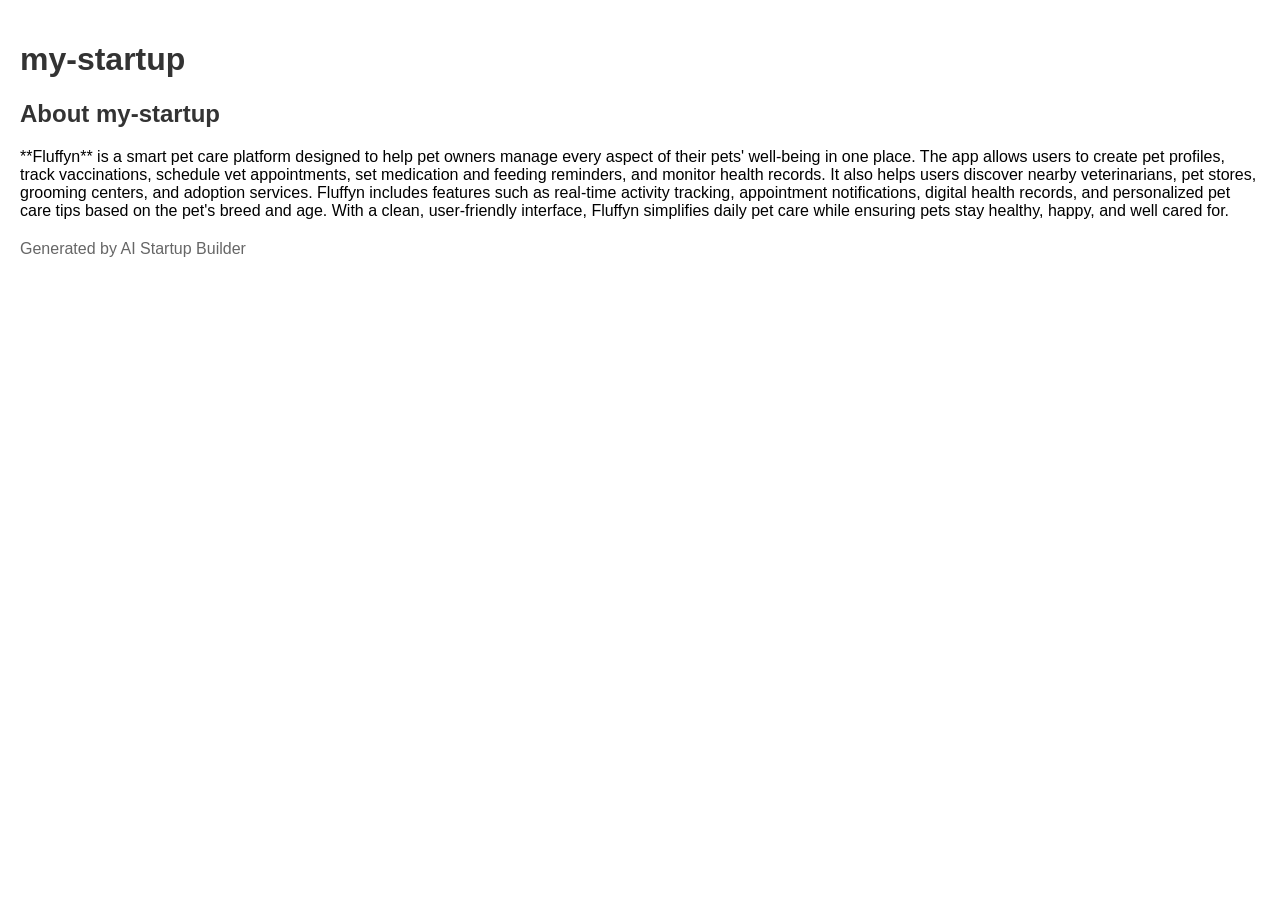
<file: about.html>
<!doctype html>
<html lang="en">
<head>
  <meta charset="UTF-8">
  <meta name="viewport" content="width=device-width, initial-scale=1.0">
  <title>my-startup | About</title>
  <link rel="stylesheet" href="styles.css">
</head>
<body>
  <header><h1>my-startup</h1></header>
  <main><h2>About my-startup</h2><p>**Fluffyn** is a smart pet care platform designed to help pet owners manage every aspect of their pets' well-being in one place. The app allows users to create pet profiles, track vaccinations, schedule vet appointments, set medication and feeding reminders, and monitor health records. It also helps users discover nearby veterinarians, pet stores, grooming centers, and adoption services.

Fluffyn includes features such as real-time activity tracking, appointment notifications, digital health records, and personalized pet care tips based on the pet's breed and age. With a clean, user-friendly interface, Fluffyn simplifies daily pet care while ensuring pets stay healthy, happy, and well cared for.</p></main>
  <footer><p>Generated by AI Startup Builder</p></footer>
  <script src="script.js"></script>
</body>
</html>
</file>
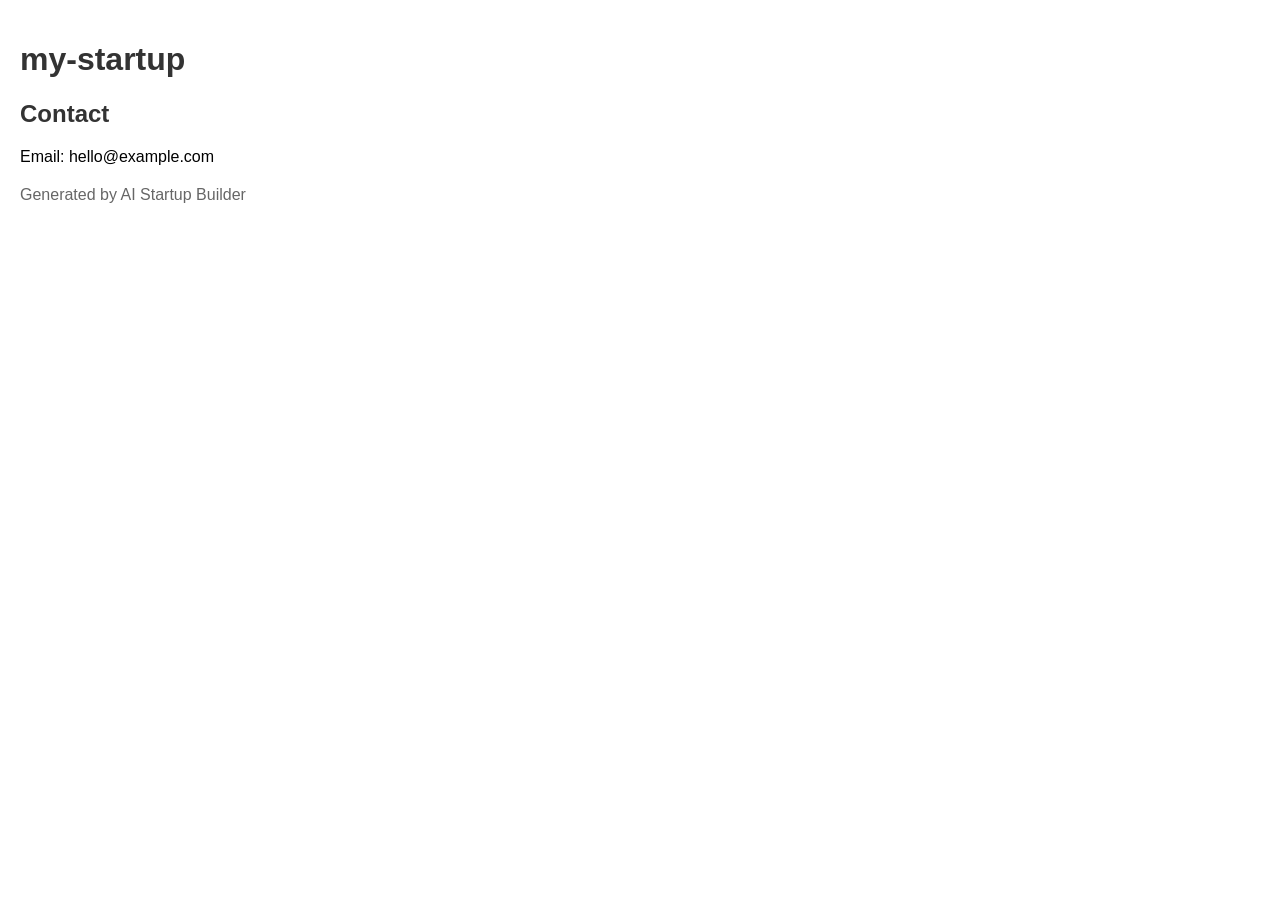
<file: contact.html>
<!doctype html>
<html lang="en">
<head>
  <meta charset="UTF-8">
  <meta name="viewport" content="width=device-width, initial-scale=1.0">
  <title>my-startup | Contact</title>
  <link rel="stylesheet" href="styles.css">
</head>
<body>
  <header><h1>my-startup</h1></header>
  <main><h2>Contact</h2><p>Email: hello@example.com</p></main>
  <footer><p>Generated by AI Startup Builder</p></footer>
  <script src="script.js"></script>
</body>
</html>
</file>
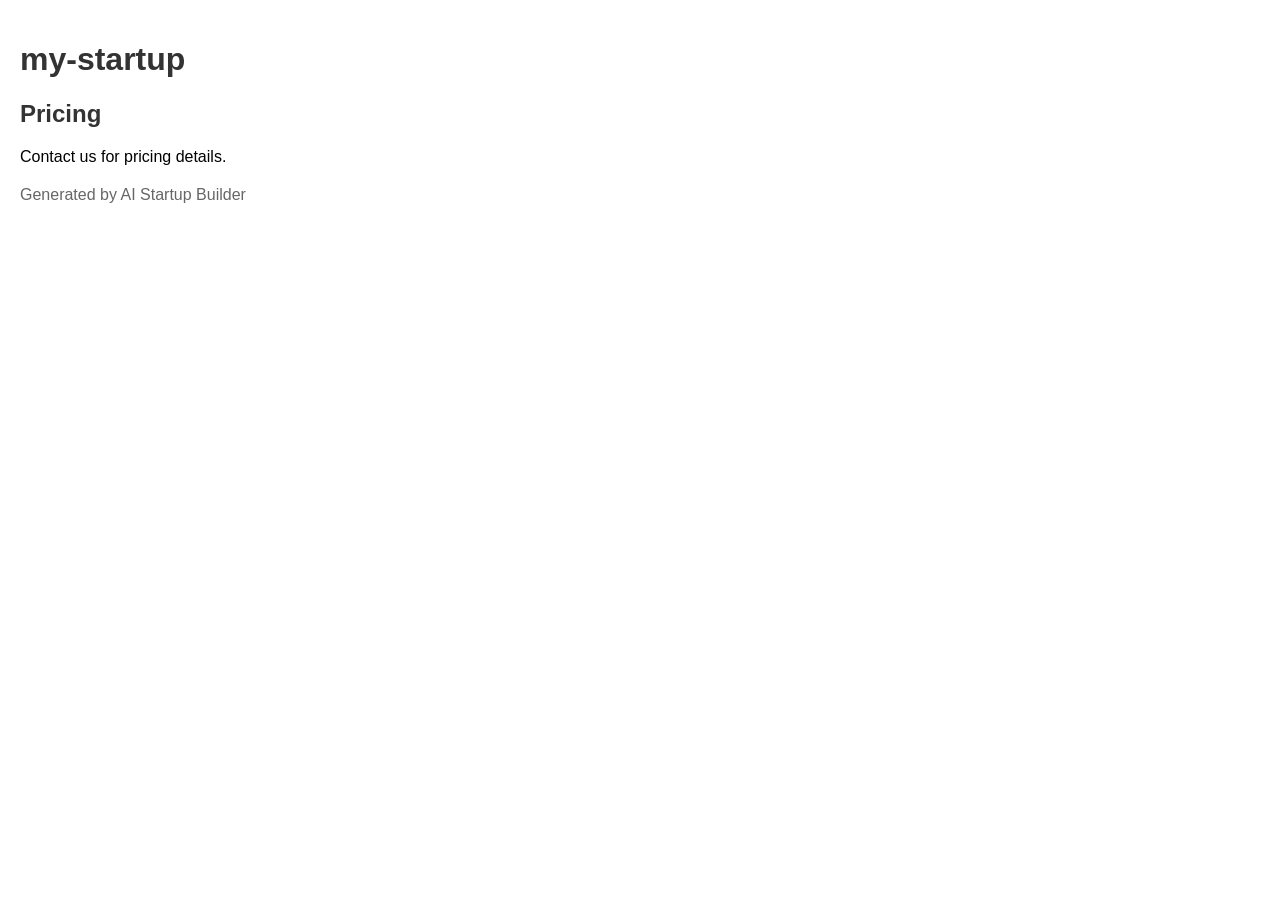
<file: pricing.html>
<!doctype html>
<html lang="en">
<head>
  <meta charset="UTF-8">
  <meta name="viewport" content="width=device-width, initial-scale=1.0">
  <title>my-startup | Pricing</title>
  <link rel="stylesheet" href="styles.css">
</head>
<body>
  <header><h1>my-startup</h1></header>
  <main><h2>Pricing</h2><p>Contact us for pricing details.</p></main>
  <footer><p>Generated by AI Startup Builder</p></footer>
  <script src="script.js"></script>
</body>
</html>
</file>
<file: styles.css>
body { font-family: sans-serif; margin: 0; padding: 20px; }
h1, h2 { color: #333; }
footer { margin-top: 20px; color: #666; }
</file>
